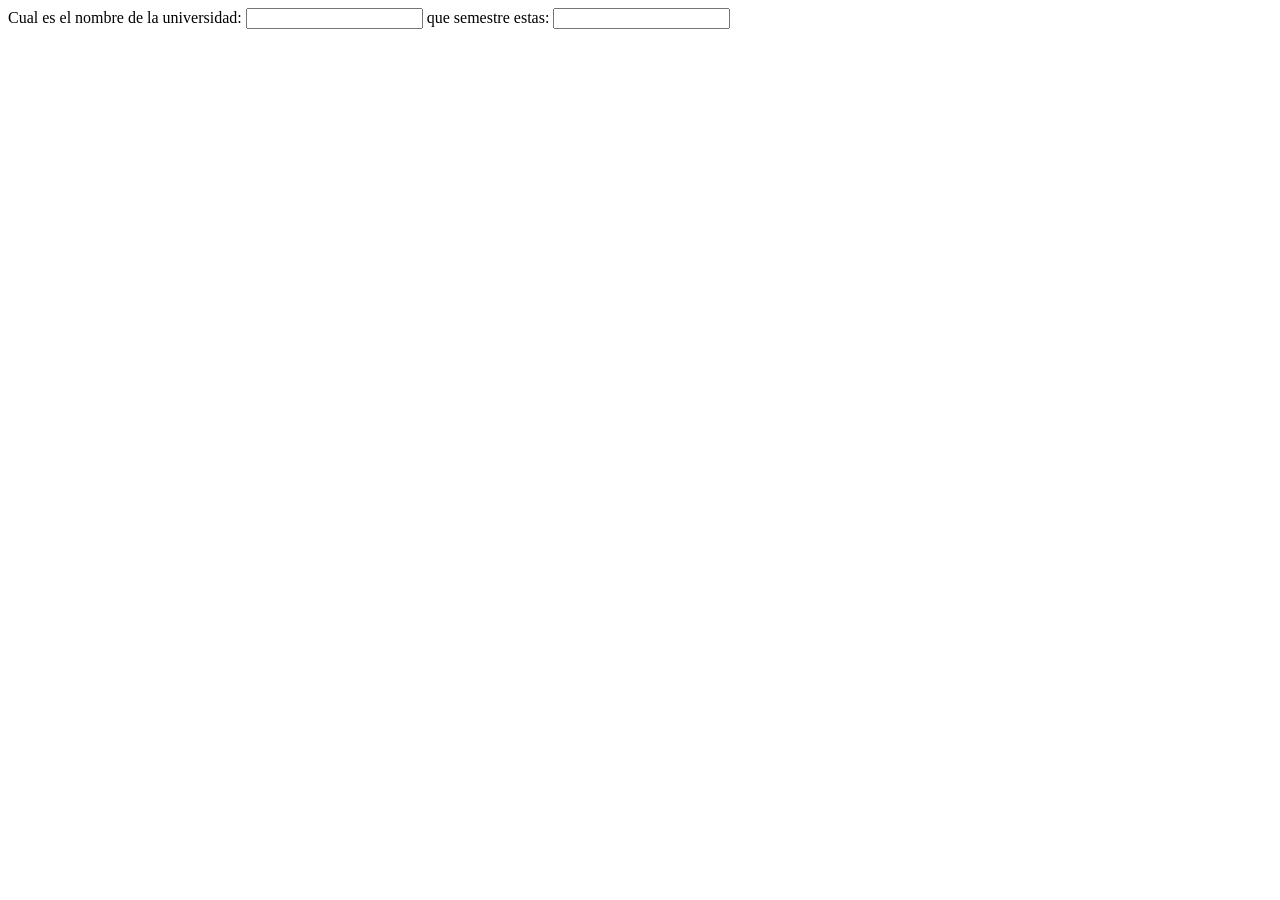
<file: index.html>
<!DOCTYPE html>
<html lang="en">
<head>
    <meta charset="UTF-8">
    <meta name="viewport" content="width=device-width, initial-scale=1.0">
    <title>Document</title>
</head>
<body>
    <main>
        <section class="datos-formulario">
            <label for="nombre-universidad"> Cual es el nombre de la universidad:</label>
            <input type="text" id="nombre-universidad" name="nombre"/>
            <label for="semestre"> que semestre estas:</label>
            <input type="number" id="semestre" name="semestre"/>
        </section>
    </main>
    
</body>
</html>
</file>
